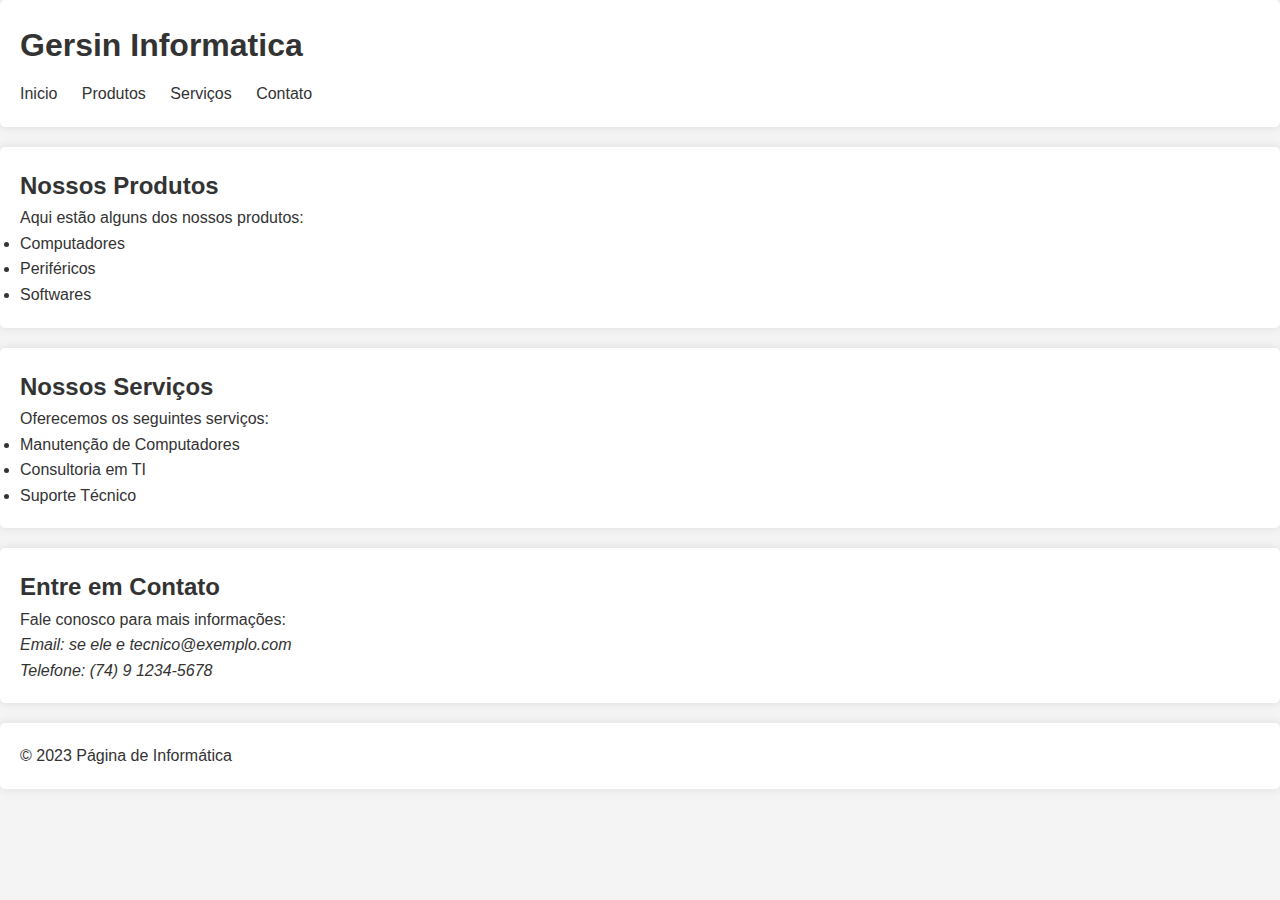
<file: index.html>
<!DOCTYPE html>
<html lang="pt-BR">
<head>
  <meta charset="UTF-8">
  <title>Informática</title>
  <link rel="stylesheet" href="/stylesheet/CSS.css">
</head>
<body>
  <header>
    <h1>Gersin Informatica</h1>
    <nav>
      <ul>
        <li><a href="/index.html">Inicio</a></li> 
        <li><a href="/HTML/Produtos.html">Produtos</a></li> 
        <li><a href="/HTML/servicos.html">Serviços</a></li>
        <li><a href="/HTML/contato.html">Contato</a></li>
      </ul>
    </nav>
  </header>

  <section id="produtos">
    <h2>Nossos Produtos</h2>
    <p>Aqui estão alguns dos nossos produtos:</p>
    <ul>
      <li>Computadores</li>
      <li>Periféricos</li>
      <li>Softwares</li>
    </ul>
  </section>

  <section id="servicos">
    <h2>Nossos Serviços</h2>
    <p>Oferecemos os seguintes serviços:</p>
    <ul>
      <li>Manutenção de Computadores</li>
      <li>Consultoria em TI</li>
      <li>Suporte Técnico</li>
    </ul>
  </section>

  <section id="contato">
    <h2>Entre em Contato</h2>
    <p>Fale conosco para mais informações:</p>
    <address>
      Email: se ele e tecnico@exemplo.com<br>
      Telefone: (74) 9 1234-5678
    </address>
  </section>

  <footer>
    <p>&copy; 2023 Página de Informática</p>
  </footer>
</body>
</html>
</file>
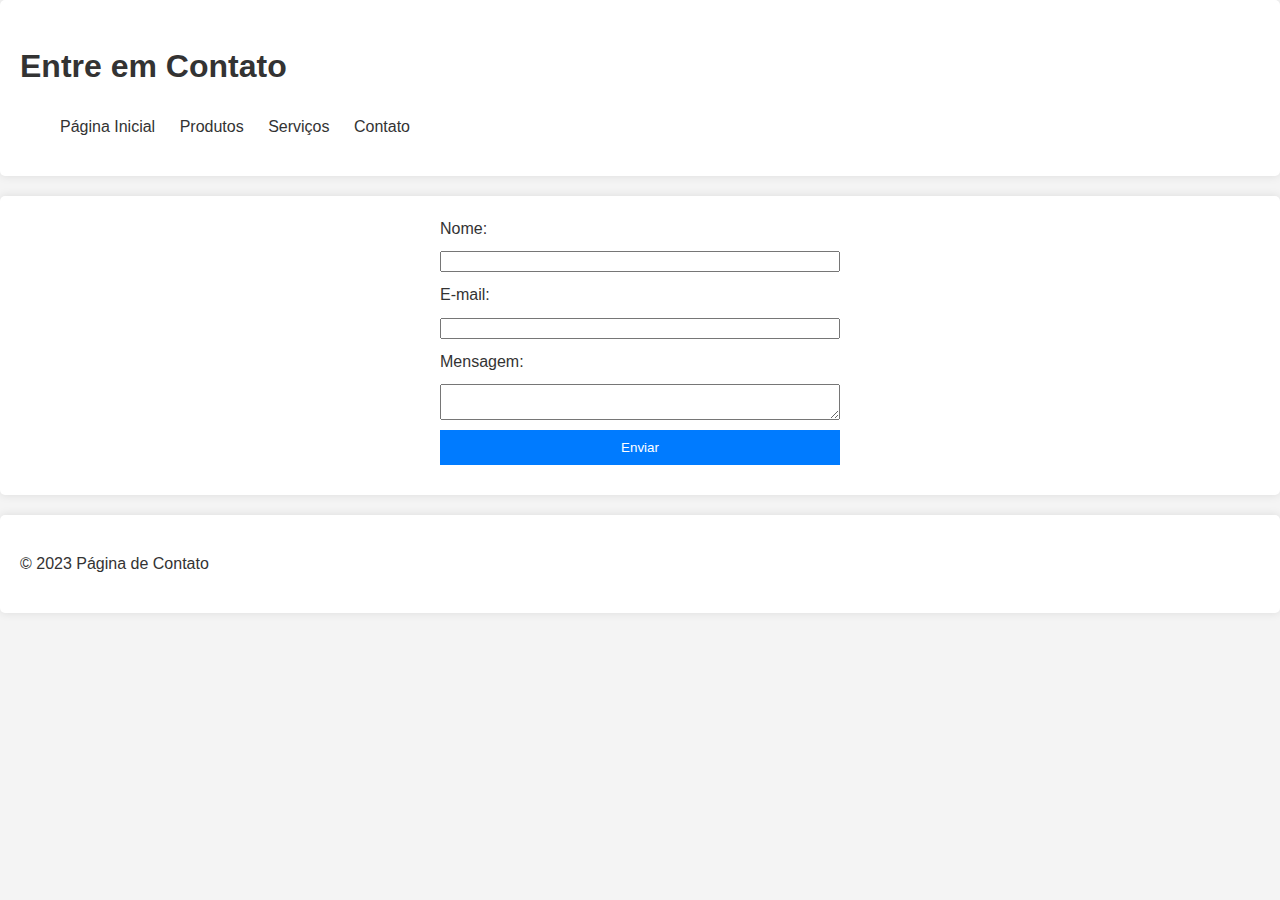
<file: HTML/contato.html>
<!DOCTYPE html>
<html lang="pt-BR">
<head>
  <meta charset="UTF-8">
  <title>Contato</title>
  <link rel="stylesheet" href="/stylesheet/styles03.css">
</head>
<body>
  <header>
    <h1>Entre em Contato</h1>
    <nav>
      <ul>
        <li><a href="/index.html">Página Inicial</a></li>
        <li><a href="/HTML/Produtos.html">Produtos</a></li>
        <li><a href="/HTML/servicos.html">Serviços</a></li>
        <li><a href="/HTML/contato.html">Contato</a></li>
      </ul>
    </nav>
  </header>

  <section id="contato">
    <form action="#" method="post">
      <label for="nome">Nome:</label>
      <input type="text" id="nome" name="nome" required>

      <label for="email">E-mail:</label>
      <input type="email" id="email" name="email" required>

      <label for="mensagem">Mensagem:</label>
      <textarea id="mensagem" name="mensagem" required></textarea>

      <input type="submit" value="Enviar">
    </form>
  </section>

  <footer>
    <p>&copy; 2023 Página de Contato</p>
  </footer>
</body>
</html>
</file>
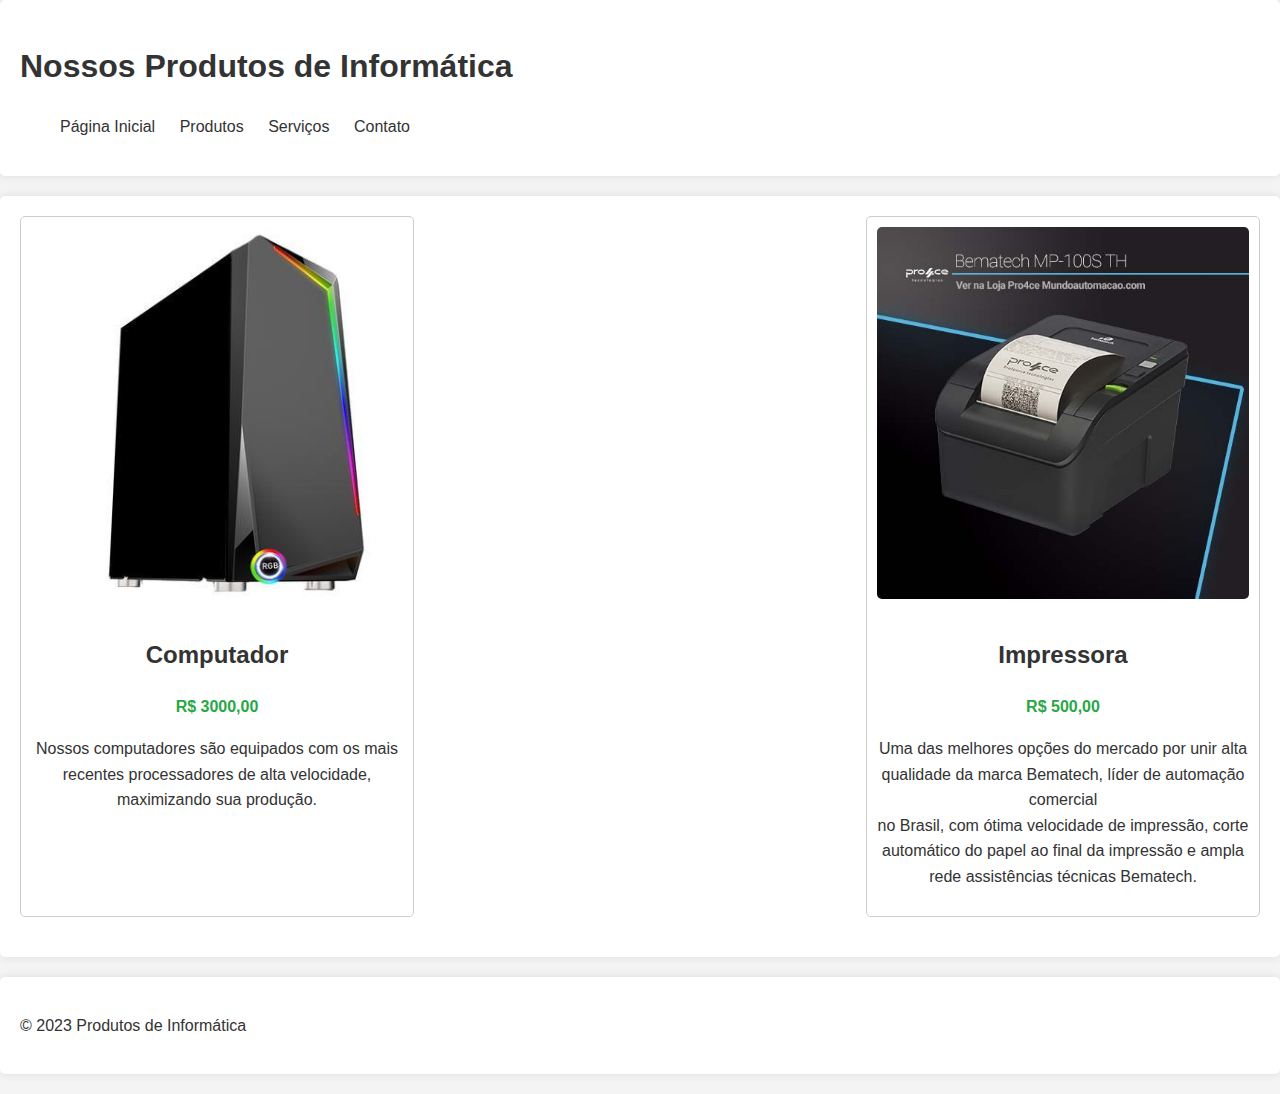
<file: HTML/Produtos.html>
<!DOCTYPE html>
<html lang="pt-BR">
<head>
  <meta charset="UTF-8">
  <title>Produtos de Informática</title>
  <link rel="stylesheet" href="/stylesheet/styles02.css">
</head>
<body>
  <header>
    <h1>Nossos Produtos de Informática</h1>
    <nav>
      <ul>
        <li><a href="/index.html">Página Inicial</a></li>
        <li><a href="/HTML/Produtos.html">Produtos</a></li>
        <li><a href="/HTML/servicos.html">Serviços</a></li>
        <li><a href="/HTML/contato.html">Contato</a></li>
      </ul>
    </nav>
  </header>

  <section id="produtos">
    <div class="produto">
      <img src="/IMAGEM/PCGAMER.jpg" alt="Produto 1">
      <h2>Computador</h2>
      <p class="preco">R$ 3000,00</p>
      <p>Nossos computadores são equipados com os mais recentes processadores de alta velocidade, maximizando sua produção.</p>
    </div>

    <div class="produto">
      <img src="/IMAGEM/impressora.jpg" alt="Produto 2">
      <h2>Impressora</h2>
      <p class="preco">R$ 500,00</p>
      <p>Uma das melhores opções do mercado por unir alta qualidade da marca Bematech, líder de automação comercial<br>
        no Brasil, com ótima velocidade de impressão, corte automático do papel ao final da impressão e ampla<br>
         rede assistências técnicas Bematech.</p>
    </div>

  
  </section>

  <footer>
    <p>&copy; 2023 Produtos de Informática</p>
  </footer>
</body>
</html>
</file>
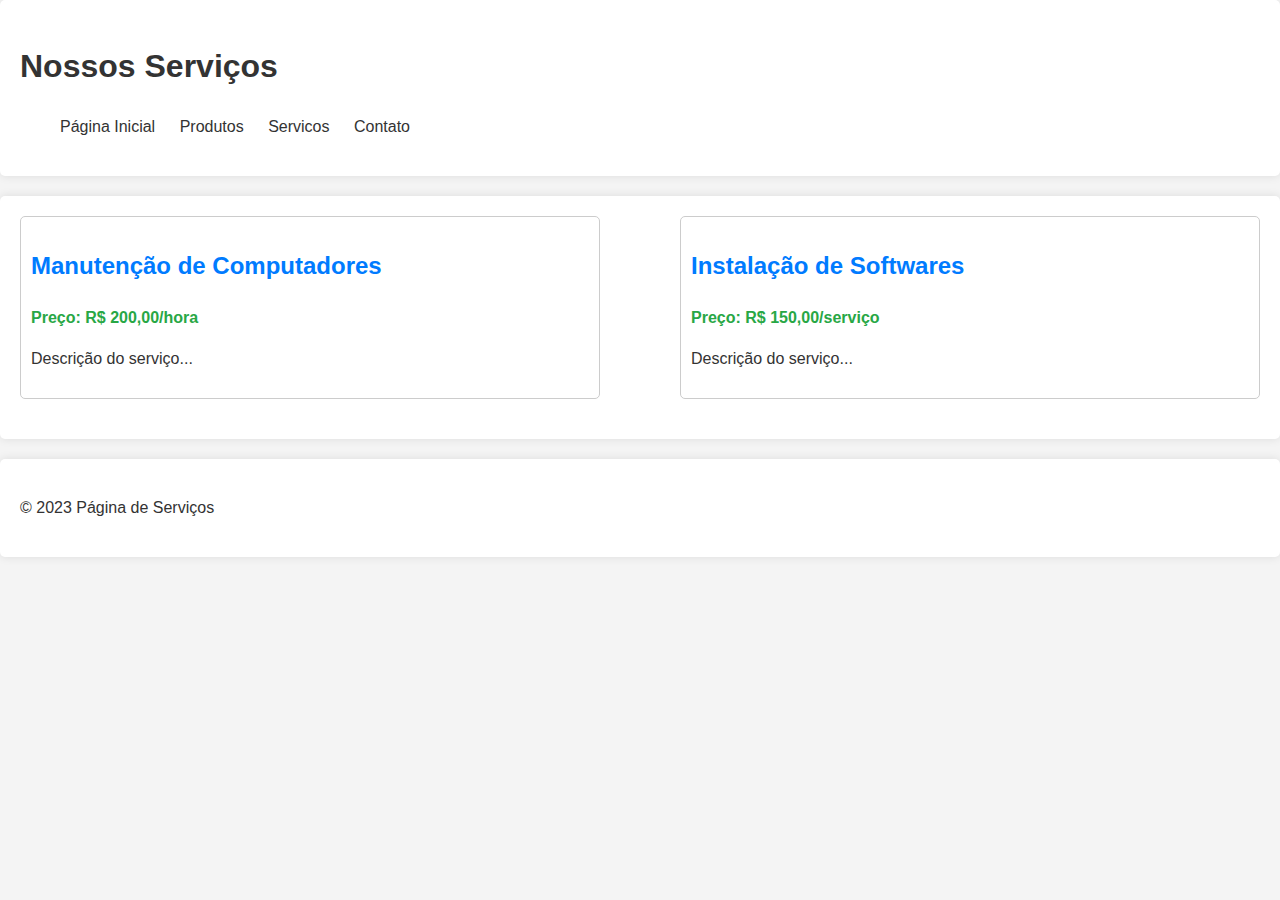
<file: HTML/servicos.html>
<!DOCTYPE html>
<html lang="pt-BR">
<head>
  <meta charset="UTF-8">
  <title>Serviços</title>
  <link rel="stylesheet" href="/stylesheet/styles01.css">
</head>
<body>
  <header>
    <h1>Nossos Serviços</h1>
    <nav>
      <ul>
        <li><a href="/index.html">Página Inicial</a></li>
        <li><a href="/HTML/Produtos.html">Produtos</a></li>
        <li><a href="/HTML/servicos.html">Servicos</a></li>
        <li><a href="/HTML/contato.html">Contato</a></li>
    
      </ul>
    </nav>
  </header>

  <section id="servicos">
    <div class="servico">
      <h2>Manutenção de Computadores</h2>
      <p class="preco">Preço: R$ 200,00/hora</p>
      <p>Descrição do serviço...</p>
    </div>

    <div class="servico">
      <h2>Instalação de Softwares</h2>
      <p class="preco">Preço: R$ 150,00/serviço</p>
      <p>Descrição do serviço...</p>
    </div>

    
  </section>

  <footer>
    <p>&copy; 2023 Página de Serviços</p>
  </footer>
</body>
</html>
</file>
<file: stylesheet/CSS.css>
* {
    margin: 0;
    padding: 0;
    box-sizing: border-box;
  }
  

  body {
    font-family: Arial, sans-serif;
    line-height: 1.6;
    background-color: #f4f4f4;
    color: #333;
    margin: 0;
    padding: 0;
  }
  
  header, footer, section {
    padding: 20px;
    margin-bottom: 20px;
    background-color: #fff;
    border-radius: 5px;
    box-shadow: 0 0 10px rgba(0, 0, 0, 0.1);
  }

  header h1 {
    margin-bottom: 10px;
  }
  
  nav ul {
    list-style: none;
  }
  
  nav ul li {
    display: inline;
    margin-right: 20px;
  }
  
  nav ul li a {
    text-decoration: none;
    color: #333;
  }
  
  nav ul li a:hover {
    color: #000;
  }
</file>
<file: stylesheet/styles03.css>
body {
    font-family: Arial, sans-serif;
    line-height: 1.6;
    margin: 0;
    padding: 0;
    background-color: #f4f4f4;
    color: #333;
  }
  
  header, footer, section {
    padding: 20px;
    margin-bottom: 20px;
    background-color: #fff;
    border-radius: 5px;
    box-shadow: 0 0 10px rgba(0, 0, 0, 0.1);
  }
  
  nav ul {
    list-style: none;
  }
  
  nav ul li {
    display: inline;
    margin-right: 20px;
  }
  
  nav ul li a {
    text-decoration: none;
    color: #333;
  }
  
  nav ul li a:hover {
    color: #000;
  }
  

  #contato form {
    display: flex;
    flex-direction: column;
    max-width: 400px;
    margin: 0 auto;
  }
  
  #contato form label,
  #contato form input,
  #contato form textarea {
    margin-bottom: 10px;
  }
  
  #contato form input[type="submit"] {
    background-color: #007bff;
    color: #fff;
    border: none;
    padding: 10px 20px;
    cursor: pointer;
  }
  
  #contato form input[type="submit"]:hover {
    background-color: #0056b3;
  }
</file>
<file: stylesheet/styles02.css>
body {
    font-family: Arial, sans-serif;
    line-height: 1.6;
    margin: 0;
    padding: 0;
    background-color: #f4f4f4;
    color: #333;
  }
  
  header, footer, section {
    padding: 20px;
    margin-bottom: 20px;
    background-color: #fff;
    border-radius: 5px;
    box-shadow: 0 0 10px rgba(0, 0, 0, 0.1);
  }
  
  nav ul {
    list-style: none;
  }
  
  nav ul li {
    display: inline;
    margin-right: 20px;
  }
  
  nav ul li a {
    text-decoration: none;
    color: #333;
  }
  
  nav ul li a:hover {
    color: #000;
  }
  
  #produtos {
    display: flex;
    justify-content: space-between;
    flex-wrap: wrap;
  }
  
  .produto {
    width: 30%;
    margin-bottom: 20px;
    padding: 10px;
    border: 1px solid #ccc;
    border-radius: 5px;
    text-align: center;
  }
  
  .produto img {
    width: 100%;
    height: auto;
    border-radius: 5px;
    margin-bottom: 10px;
  }
  
  .preco {
    font-weight: bold;
    color: #28a745;
  }
</file>
<file: stylesheet/styles01.css>
body {
    font-family: Arial, sans-serif;
    line-height: 1.6;
    margin: 0;
    padding: 0;
    background-color: #f4f4f4;
    color: #333;
  }
  
  header, footer, section {
    padding: 20px;
    margin-bottom: 20px;
    background-color: #fff;
    border-radius: 5px;
    box-shadow: 0 0 10px rgba(0, 0, 0, 0.1);
  }
  
  nav ul {
    list-style: none;
  }
  
  nav ul li {
    display: inline;
    margin-right: 20px;
  }
  
  nav ul li a {
    text-decoration: none;
    color: #333;
  }
  
  nav ul li a:hover {
    color: #000;
  }
  

  #servicos {
    display: flex;
    justify-content: space-between;
    flex-wrap: wrap;
  }
  
  .servico {
    width: 45%;
    margin-bottom: 20px;
    padding: 10px;
    border: 1px solid #ccc;
    border-radius: 5px;
  }
  
  .servico h2 {
    color: #007bff;
  }
  
  .servico .preco {
    font-weight: bold;
    color: #28a745;
  }
</file>
